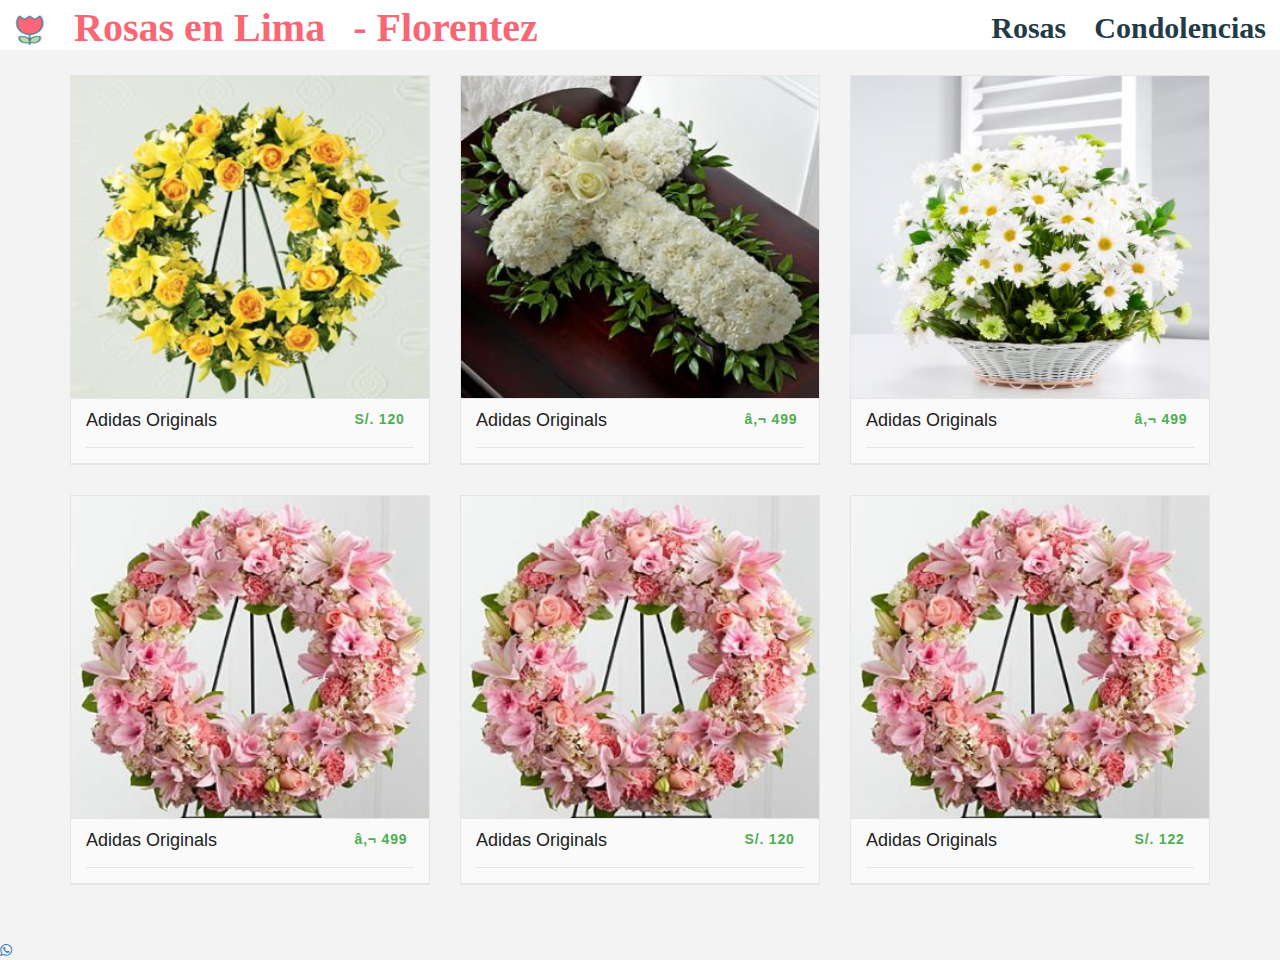
<file: index.html>
<!DOCTYPE html>
<html lang="en" >
<head>
 

  <!-- Esta etiqueta no va debido a que se agrego' en el archivo .httaccess del server lo siguiente: AddCharset UTF-8 .html -->
  <!-- <meta http-equiv="content-type" content="text/html; charset=UTF-8"> -->
  <title>Delivery de Flores y Rosas en Lima - Callao | www.FloresLima.delivery</title>

  <!-- For-SEO solo aplica para las que no sean la index
  <link rel="canonical" href="https://stackoverflow.com/delivery-de-Flores-en-Lima-y-Callao">
  <meta property="og:url" content="https://stackoverflow.com/questions/19299147/Delivery de Flores en Lima y Callao">
  -->

  <!-- For-Mobile-Apps -->
	<meta name="viewport" content="width=device-width, initial-scale=1">
	<meta name="description" content="Delivery de flores y rosas más frescas a Lima y Callao. Envía rosas, orquídeas, plantas de amor hasta flores de condolencias de forma segura" />
	<meta name="keywords" content="Delivery, flores, rosas, Lima" />
    <meta name="robots" content="noindex, nofollow">
    <meta name="googlebot" content="noindex, nofollow">
    <link rel="icon" type="image/vnd.microsoft.icon" href="favicon.ico">


   <!--  <link href='https://fonts.googleapis.com/css?family=Raleway' rel='stylesheet' type='text/css'> -->
  <link rel='stylesheet' href='css/bootstrap-min-compressed.css'>
  <link rel="stylesheet" href="css/style.css">


 

</head>
<body>



<nav id='menu'>
<input type='checkbox'/>



<div class="mobile">
	<div id="check" class="col-sm-2 col-md-2 col-xs-2"><label>&#8801;</label></div>
	<div class="col-sm-2 col-xs-2 logo-mobile"> <img src="img/logo_flower.png" width="30" height="30" alt=""></div>
	<div class="col-sm-8 col-xs-8 color-logo-mobile">Rosas en Lima</div>
	
</div>


<ul class="pull-left menu-to-hide">

<li><a class="navbar-brand" href="/">
     <img src="img/logo_flower.png" width="30" height="30" alt="Florentez">
    </a>
</li>
<li class="color-logo">Rosas en Lima</li>
<li class="color-logo">- Florentez</li>

</ul>    



<ul  class="pull-right menu-to-hide">
<li><a class="color-no-logo" href='#'>Rosas</a></li>
<li><a class="color-no-logo" href='#'>Condolencias</a></li>

</li>

</ul>
</nav>


<div id="nodevades" class="container">
	<div class="row">

		<div class="col-xs-12 col-sm-6 col-md-4">
			<article class="card-wrapper">
				<div class="image-holder">
					<a href="https://api.whatsapp.com/send?phone=51953247579&text=Hola%21%20Quisiera%20m%C3%A1s%20informaci%C3%B3n%20sobre%20este%20producto: FLOWER#A01" class="image-holder__link"></a>
						<img width="300" height="300" src="./img/flor-01__300x300.jpg" class="image-liquid image-holder--original" alt="Corona fúnebre amarilla, envíos a domicilio a todo colombia" 
srcset="./img/flor-01__300x300.jpg 300w, ./img/flor-01__100x100.jpg 100w, ./img/flor-01__150x150.jpg 150w" sizes="(max-width: 300px) 100vw, 300px">

				</div>

				<div class="product-description">
					<!-- title -->
					<!-- category and price -->
					<div class="row">
						<h1 class="product-description__title col-sm-9">
						<a href="#">
						Adidas Originals						
							</a>
					    </h1>
						<div class="col-sm-3 product-description__price text-right">
							S/. 120
						</div>
					</div>

					<!-- divider -->
					<hr />

					<!-- sizes -->
					<div class="sizes-wrapper">
						<b>Detalles</b>
						<br />
						<span class="secondary-text">
							Colorido bouquet de 12 gerberas surtidas. Ideal para regalar en Cumpleaños o Aniversarios.
						</span>
					</div>

					
				</div>

			</article>
		</div>
		
		<div class="col-xs-12 col-sm-6 col-md-4">
			<article class="card-wrapper">
				<div class="image-holder">
					<a href="https://api.whatsapp.com/send?phone=51953247579&text=Hola%21%20Quisiera%20m%C3%A1s%20informaci%C3%B3n%20sobre%20este%20producto: FLOWER#A02" class="image-holder__link"></a>
						<img width="300" height="300" src="./img/flor-02__300x300.jpg" class="image-liquid image-holder--original" alt="Corona fúnebre amarilla, envíos a domicilio a todo colombia" 
srcset="./img/flor-02__300x300.jpg 300w, ./img/flor-02__100x100.jpg 100w, ./img/flor-02__150x150.jpg 150w" sizes="(max-width: 300px) 100vw, 300px">

				</div>

				<div class="product-description">
					<!-- title -->
					<!-- category and price -->
					<div class="row">
						<h1 class="product-description__title col-sm-9">
						<a href="#">						
							Adidas Originals
							</a>
					    </h1>
						
						<div class="col-sm-3 product-description__price text-right">
							€ 499
						</div>
					</div>
					<!-- divider -->
					<hr />

					<!-- sizes -->
					<div class="sizes-wrapper">
						<b>Detalles</b>
						<br />
						<span class="secondary-text">
							
						</span>
					</div>

					
				</div>

			</article>
		</div>
		
		<div class="col-xs-12 col-sm-6 col-md-4">
			<article class="card-wrapper">
				<div class="image-holder">
					<a href="https://api.whatsapp.com/send?phone=51953247579&text=Hola%21%20Quisiera%20m%C3%A1s%20informaci%C3%B3n%20sobre%20este%20producto: FLOWER#A03" class="image-holder__link"></a>
						<img width="300" height="300" src="./img/flor-03__300x300.jpg" class="image-liquid image-holder--original" alt="Corona fúnebre amarilla, envíos a domicilio a todo colombia" 
srcset="./img/flor-03__300x300.jpg 300w, ./img/flor-03__100x100.jpg 100w, ./img/flor-03__150x150.jpg 150w" sizes="(max-width: 300px) 100vw, 300px">

				</div>

				<div class="product-description">
					<!-- title -->
					<div class="row">
						<h1 class="product-description__title col-sm-9">
						<a href="#">						
							Adidas Originals
							</a>
					    </h1>
						
						<div class="col-sm-3 product-description__price text-right">
							€ 499
						</div>
					</div>
					
					<!-- divider -->
					<hr />

					<!-- sizes -->
					<div class="sizes-wrapper">
						<b>Detalles</b>
						<br />
						<span class="secondary-text">

						</span>
					</div>

					
				</div>

			</article>
		</div>
		
		<div class="col-xs-12 col-sm-6 col-md-4">
			<article class="card-wrapper">
				<div class="image-holder">
					<a href="https://api.whatsapp.com/send?phone=51953247579&text=Hola%21%20Quisiera%20m%C3%A1s%20informaci%C3%B3n%20sobre%20este%20producto: FLOWER#A04" class="image-holder__link"></a>
						<img width="300" height="300" src="./img/flor-04__300x300.jpg" class="image-liquid image-holder--original" alt="Corona fúnebre amarilla, envíos a domicilio a todo colombia" 
srcset="./img/flor-04__300x300.jpg 300w, ./img/flor-04__100x100.jpg 100w, ./img/flor-04__150x150.jpg 150w" sizes="(max-width: 300px) 100vw, 300px">

				</div>

				<div class="product-description">
					<!-- title -->
					

					<!-- category and price -->
					<div class="row">
						<h1 class="product-description__title col-sm-9">
						<a href="#">						
							Adidas Originals
							</a>
					    </h1>
						
						<div class="col-sm-3 product-description__price text-right">
							€ 499
						</div>
					</div>

					<!-- divider -->
					<hr />

					<!-- sizes -->
						<!-- sizes -->
					<div class="sizes-wrapper">
						<b>Detalles</b>
						<br />
						<span class="secondary-text">
							
						</span>
					</div>

					
				</div>

			</article>
		</div>

		<div class="col-xs-12 col-sm-6 col-md-4">
			<article class="card-wrapper">
				<div class="image-holder">
					<a href="https://api.whatsapp.com/send?phone=51953247579&text=Hola%21%20Quisiera%20m%C3%A1s%20informaci%C3%B3n%20sobre%20este%20producto: FLOWER#A05" class="image-holder__link"></a>
						<img width="300" height="300" src="./img/flor-04__300x300.jpg" class="image-liquid image-holder--original" alt="Corona fúnebre amarilla, envíos a domicilio a todo colombia" 
srcset="./img/flor-04__300x300.jpg 300w, ./img/flor-04__100x100.jpg 100w, ./img/flor-04__150x150.jpg 150w" sizes="(max-width: 300px) 100vw, 300px">

				</div>

				<div class="product-description">
					<!-- title -->
					<!-- category and price -->
					<div class="row">
						<h1 class="product-description__title col-sm-9">
						<a href="#">
						Adidas Originals						
							</a>
					    </h1>
						<div class="col-sm-3 product-description__price text-right">
							S/. 120
						</div>
					</div>

					<!-- divider -->
					<hr />

					<!-- sizes -->
					<div class="sizes-wrapper">
						<b>Detalles</b>
						<br />
						<span class="secondary-text">
							
						</span>
					</div>

					
				</div>

			</article>
		</div>

		<div class="col-xs-12 col-sm-6 col-md-4">
			<article class="card-wrapper">
				<div class="image-holder">
					<a href="https://api.whatsapp.com/send?phone=51953247579&text=Hola%21%20Quisiera%20m%C3%A1s%20informaci%C3%B3n%20sobre%20este%20producto: FLOWER#A06" class="image-holder__link"></a>
						<img width="300" height="300" src="./img/flor-04__300x300.jpg" class="image-liquid image-holder--original" alt="Corona fúnebre amarilla, envíos a domicilio a todo colombia" 
srcset="./img/flor-04__300x300.jpg 300w, ./img/flor-04__100x100.jpg 100w, ./img/flor-04__150x150.jpg 150w" sizes="(max-width: 300px) 100vw, 300px">

				</div>

				<div class="product-description">
					<!-- title -->
					<!-- category and price -->
					<div class="row">
						<h1 class="product-description__title col-sm-9">
						<a href="#">
						Adidas Originals						
							</a>
					    </h1>
						<div class="col-sm-3 product-description__price text-right">
							S/. 122
						</div>
					</div>

					<!-- divider -->
					<hr />

					<!-- sizes -->
					<div class="sizes-wrapper">
						<b>Detalles</b>
						<br />
						<span class="secondary-text">
							
						</span>
					</div>

					
				</div>

			</article>
		</div>

	</div>
</div>
<!-- partial -->

<link rel="stylesheet" href="https://maxcdn.bootstrapcdn.com/font-awesome/4.5.0/css/font-awesome.min.css">
<a href="https://api.whatsapp.com/send?phone=51953247579&text=Hola%21%20Quisiera%20m%C3%A1s%20informaci%C3%B3n%20sobre%20sus productos." class="float" target="_blank">
<i class="fa fa-whatsapp my-float"></i>
</a>
  
</body>

  <script src="js/jquery-3.3.1-slim-compressed.js" ></script>

 <!-- <script src="http://code.jquery.com/jquery-1.9.1.js"></script> -->


<script type="text/javascript">
function parseJSAtOnload() {
var element = document.createElement("script");
element.src = "js/script.js";
document.body.appendChild(element);
}
if (window.addEventListener)
window.addEventListener("load", parseJSAtOnload, false);
else if (window.attachEvent)
window.attachEvent("onload", parseJSAtOnload);
else window.onload = parseJSAtOnload;
</script > 

</html>
</file>
<file: css/style.css>
.product-description {
  transform: translate3d(0, 0, 0);
  transform-style: preserve-3d;
  perspective: 1000;
  backface-visibility: hidden;
}

body {
  color: #212121;
  background-color: #f3f3f3;
}

.container {
  padding-top: 25px;
  padding-bottom: 25px;
}

img {
  max-width: 100%;
}

hr {
  border-color: #e5e5e5;
  margin: 15px 0;
}

.secondary-text {
  color: #b6b6b6;
}

.list-inline {
  margin: 0;
}
.list-inline li {
  padding: 0;
}

.card-wrapper {
  position: relative;
  width: 100%;
  height: 390px;
  border: 1px solid #e5e5e5;
  border-bottom-width: 2px;
  overflow: hidden;
  margin-bottom: 30px;
}
.card-wrapper:after {
  content: "";
  position: absolute;
  top: 0;
  left: 0;
  width: 100%;
  height: 100%;
  opacity: 0;
  box-shadow: 0 5px 15px rgba(0, 0, 0, 0.3);
  transition: opacity 0.6s cubic-bezier(0.165, 0.84, 0.44, 1);
}
.card-wrapper:hover:after {
  opacity: 1;
}
.card-wrapper:hover .image-holder:before {
  opacity: .75;
}
.card-wrapper:hover .image-holder:after {
  opacity: 1;
  transform: translate(-50%, -50%);
}
.card-wrapper:hover .image-holder--original {
  transform: translateY(-15px);
}
.card-wrapper:hover .product-description {
  height: 205px;
}


.image-holder {
  display: block;
  position: relative;
  width: 100%;
  height: 310px;
  background-color: #ffffff;
  z-index: 1;
}

.image-holder:before {
  content: '';
  position: absolute;
  top: 0;
  left: 0;
  width: 100%;
  height: 100%;
  background-color: #4CAF50;
  opacity: 0;
  z-index: 5;
  transition: opacity 0.6s;
}
.image-holder:after {
  content: '+';
  font-family: 'Raleway', sans-serif;
  font-size: 70px;
  color: #4CAF50;
  text-align: center;
  position: absolute;
  top: 92.5px;
  left: 50%;
  width: 75px;
  height: 75px;
  line-height: 75px;
  background-color: #ffffff;
  opacity: 0;
  border-radius: 50%;
  z-index: 10;
  transform: translate(-50%, 100%);
  box-shadow: 0 5px 15px rgba(0, 0, 0, 0.3);
  transition: all 0.4s ease-out;
}

.image-holder .image-holder__link {
  display: block;
  position: absolute;
  top: 0;
  left: 0;
  width: 100%;
  height: 100%;
  z-index: 15;
}
.image-holder .image-holder--original {
  transition: transform 0.8s cubic-bezier(0.165, 0.84, 0.44, 1);
}

.image-liquid {
  width: 100%;
  height: 325px;
  background-size: cover;
  background-position: center center;
}

.product-description {
  position: absolute;
  left: 0;
  bottom: 0;
  width: 100%;
  height: 80px;
  padding: 10px 15px;
  overflow: hidden;
  background-color: #fafafa;
  border-top: 1px solid #e5e5e5;
  transition: height 0.6s cubic-bezier(0.165, 0.84, 0.44, 1);
  z-index: 2;
}
@media (min-width: 768px) {
  .product-description {
    height: 65px;
  }
    .product-description .product-description__price {
    text-align: right;
  }
  .mobile{
  display:none;
  }
  .image-holder:after {
    top: 107.5px;
  }

   .card-wrapper:hover .product-description {
    height: 185px;
  }
   .image-holder {
    height: 325px;
  }
}


.product-description p {
  margin: 0 0 5px;
}
.product-description .product-description__title {
  font-family: 'Raleway', sans-serif;
  position: relative;
  white-space: nowrap;
  overflow: hidden;
  margin: 0;
  font-size: 18px;
  line-height: 1.25;
}
.product-description .product-description__title:after {
  content: '';
  width: 60px;
  height: 100%;
  position: absolute;
  top: 0;
  right: 0;
  background: linear-gradient(to right, rgba(255, 255, 255, 0), #fafafa);
}
.product-description .product-description__title a {
  text-decoration: none;
  color: inherit;
}
.product-description .product-description__category {
  white-space: nowrap;
  overflow: hidden;
  text-overflow: ellipsis;
}
.product-description .product-description__price {
  color: #4CAF50;
  text-align: left;
  font-weight: bold;
  letter-spacing: 0.06em;
}

.product-description .sizes-wrapper {
  margin-bottom: 15px;
}
.product-description .color-list {
  font-size: 0;
}
.product-description .color-list__item {
  width: 25px;
  height: 10px;
  position: relative;
  z-index: 1;
  transition: all .2s;
}
.product-description .color-list__item:hover {
  width: 40px;
}
.product-description .color-list__item--red {
  background-color: #F44336;
}
.product-description .color-list__item--blue {
  background-color: #448AFF;
}
.product-description .color-list__item--green {
  background-color: #CDDC39;
}
.product-description .color-list__item--orange {
  background-color: #FF9800;
}
.product-description .color-list__item--purple {
  background-color: #673AB7;
}



#menu{background:#fff;color:#5f5959;height:50px;}
#menu ul,#menu li{margin:0;padding:0;list-style:none}
#menu ul{height:35px}
#menu li{float:left;display:inline;position:relative;font:bold 20px Arial;}
#menu li .color-no-logo{color:#233b44}
#menu .color-no-logo{display:block;line-height:35px;padding:10px 14px;text-decoration:none;color:#333;font-family: Brush Script MT, Brush Script Std, cursive; font-size: 30px}


#menu .color-logo{display:block;line-height:35px;padding:10px 14px;text-decoration:none;color:#fb6675;font-family: Brush Script MT, Brush Script Std, cursive; font-size: 40px;}


#menu li:hover > a,#menu li a:hover{color:#fb6675}
#menu input{display:none;margin:0 0;padding:0 0;width:80px;height:35px;opacity:0;cursor:pointer}
#menu label{font:bold 50px Arial;display:none;width:35px;height:36px;line-height:36px;text-align:center;}

#menu label span{font-size:20px;position:absolute;left:35px}
#menu ul.menus{height:auto;overflow:hidden;width:180px;background:#fff;position:absolute;z-index:99;display:none;border:1px solid #ccc;border-top:none;color:#333}
#menu ul.menus a{color:#333}
#menu ul.menus li{display:block;width:100%;font:12px Arial;text-transform:none;}
#menu li:hover ul.menus{display:block}
#menu a.prett,#menu a.trigger2{padding:0 27px 0 14px}
#menu li:hover > a.prett,#menu a.prett:hover{background:#fff;color:#333}
#menu a.prett::after{content:"";width:0;height:0;border-width:6px 5px;border-style:solid;border-color:#eee transparent transparent transparent;position:absolute;top:15px;right:9px}
#menu ul.menus a:hover{background:#BABABA;}
#menu a.trigger2::after{content:"";width:0;height:0;border-width:5px 6px;border-style:solid;border-color:transparent transparent transparent #eee ;position:absolute;top:13px;right:9px}

@media screen and (max-width: 768px){
#menu{position:relative}
#menu ul{background:#fb6675;position:absolute;top:100%;right:0;left:0;z-index:3;height:auto;display:none;}
#menu ul.menus{width:100%;position:static;border:none}
#menu li{display:block;float:none;width:auto;text-align:left}
#menu li a{color:#fff}
#menu li a:hover{color:#333}
#menu li:hover{background:#BABABA;color:#333;}
#menu li:hover > a.prett,#menu a.prett:hover{background:#BABABA;color:#333;}
#menu ul.menus a{background:#BABABA;}
#menu ul.menus a:hover{background:#fff;}
#menu input,#menu label{position:absolute;top:5px;left:0;display:block}
#menu input{z-index:4}
#menu input:checked + label{color:white}
#menu input:checked ~ ul{display:block}

#menu {
    background: #fff;
    color: #5f5959;
    height: 50px;
    padding-top: 2px;
}
#menu .color-logo-mobile{color:#fb6675;font-family: Brush Script MT, Brush Script Std, cursive; font-size: 35px;}

.logo-mobile{padding-top:8px;}

}
</file>
